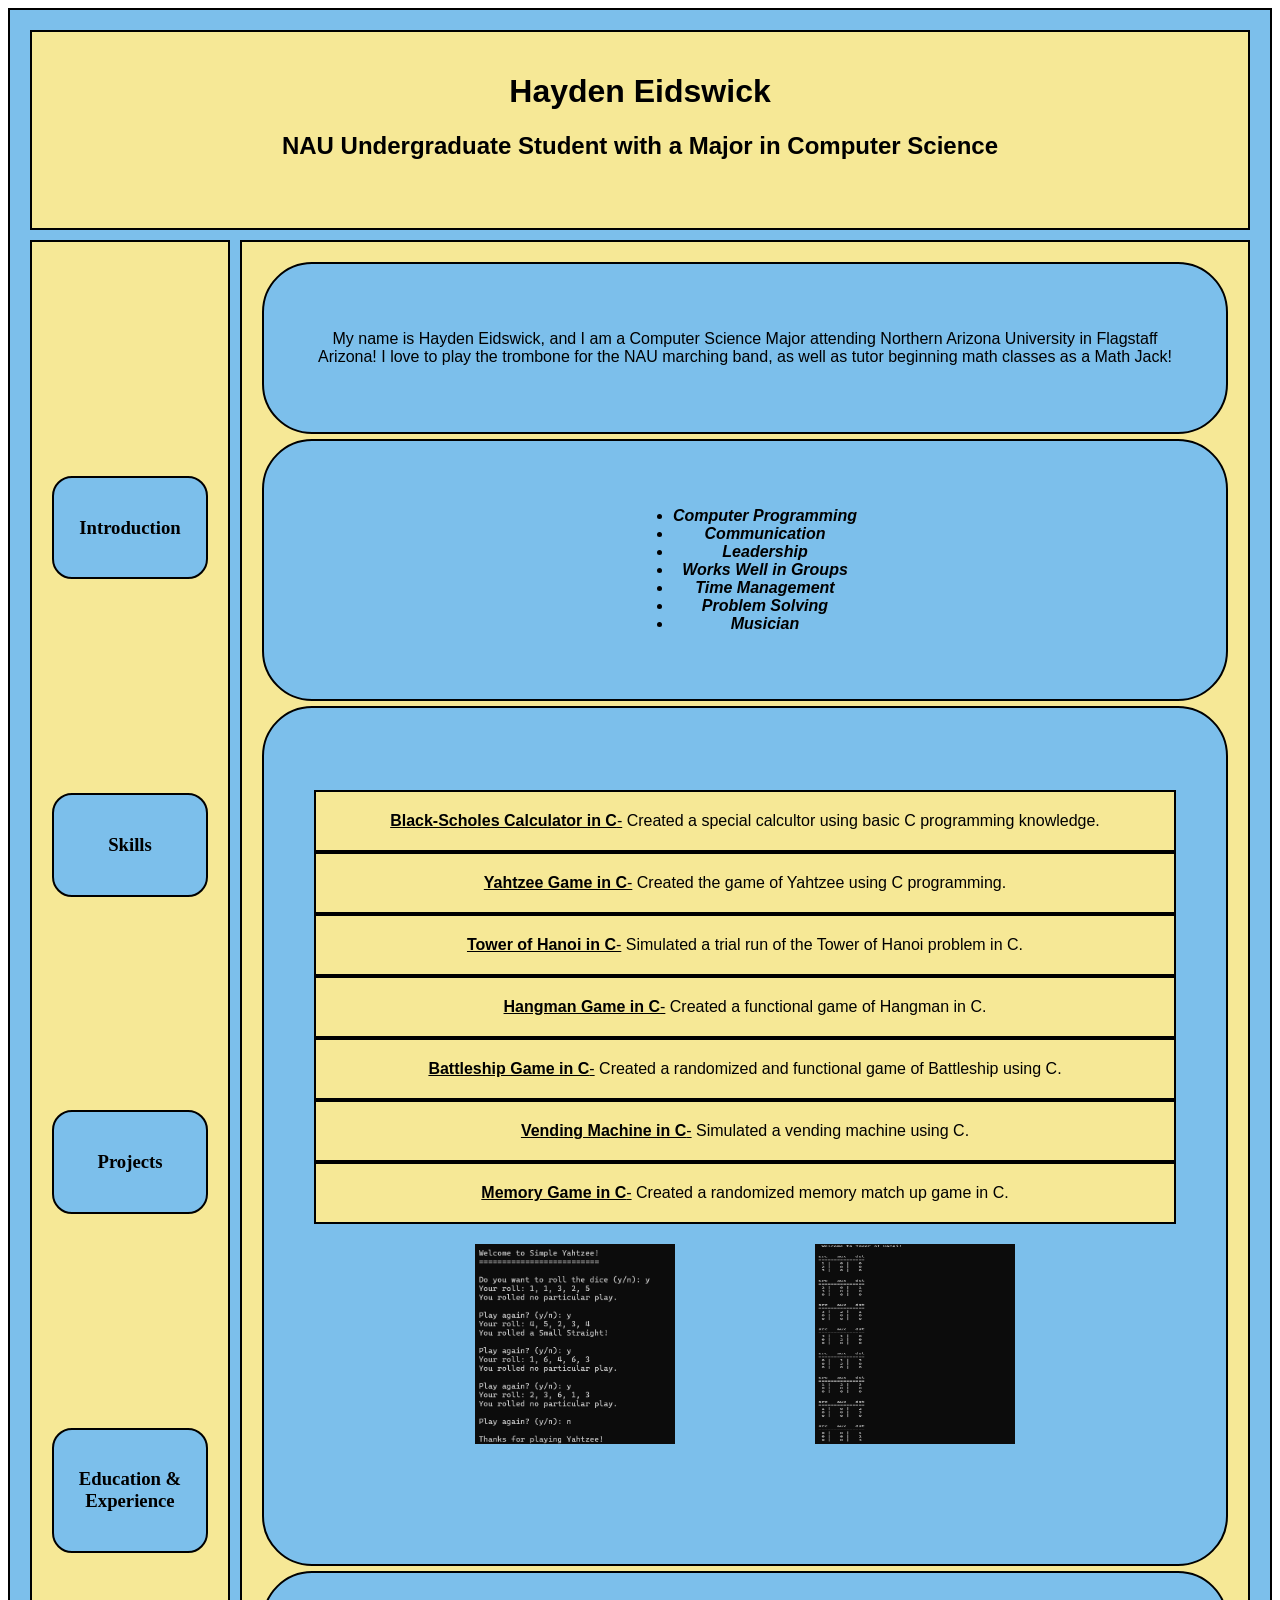
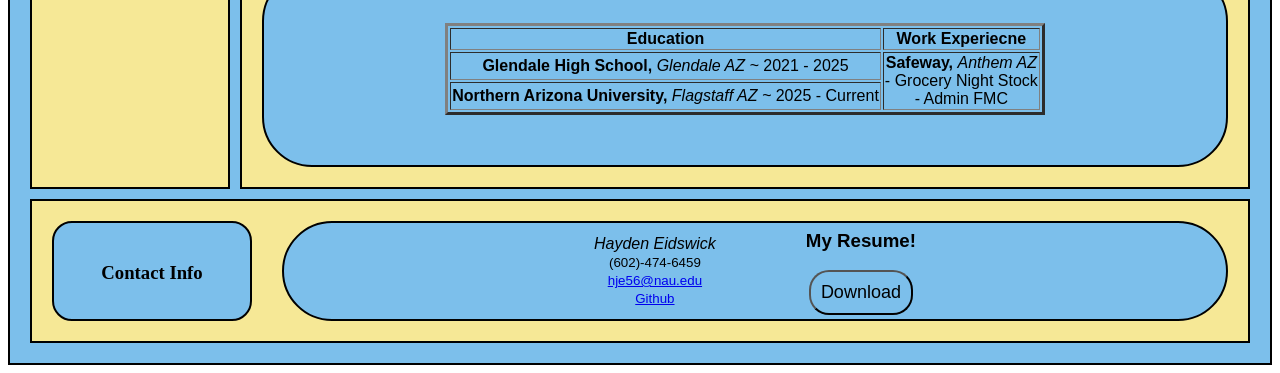
<file: homework3/index.html>
<!DOCTYPE html>

<html>
    <link rel="stylesheet" href="styles.css">
    <div class="container">
        <!-- Heading & Subheading Section -->
        <div class="header">
            <h1>Hayden Eidswick</h1>
            <h2>NAU Undergraduate Student with a Major in Computer Science</h2>
        </div>
        <div class="sidebar">
            <div class="labels"><h3>Introduction</h3></div>
            <div class="labels"><h3>Skills</h3></div>
            <div class="labels"><h3>Projects</h3></div>
            <div class="labels"><h3>Education & Experience</h3></div>
            
        </div>
        <div class="main-content">
            <div class="intro">
                <p>
                My name is Hayden Eidswick, and I am a Computer Science Major attending Northern Arizona University in Flagstaff Arizona! I love to play the trombone for the NAU marching band, as well as tutor beginning math classes as a Math Jack!
                </p>
            </div>
            <!-- Skills Section -->
            <div class="skills">
                <p>
                    <ul>
                        <b><i>
                        <li>Computer Programming</li>
                        <li>Communication</li>
                        <li>Leadership</li>
                        <li>Works Well in Groups</li>
                        <li>Time Management</li>
                        <li>Problem Solving</li>
                        <li>Musician</li>
                        </b></i>
                    </ul>
                </p>
            </div>
            <!-- Projects Section -->
            <div class="projects">
                <p>
                    <div><u><b>Black-Scholes Calculator in C</b>-</u> Created a special calcultor using basic C programming knowledge.</div>

                    <div><u><b>Yahtzee Game in C</b>-</u> Created the game of Yahtzee using C programming.</div>

                    <div><u><b>Tower of Hanoi in C</b>-</u> Simulated a trial run of the Tower of Hanoi problem in C.</div>

                    <div><u><b>Hangman Game in C</b>-</u> Created a functional game of Hangman in C.</div>

                    <div><u><b>Battleship Game in C</b>-</u> Created a randomized and functional game of Battleship using C.</div>

                    <div><u><b>Vending Machine in C</b>-</u> Simulated a vending machine using C.</div>

                    <div><u><b>Memory Game in C</b>-</u> Created a randomized memory match up game in C.</div>
                    <div class="pics">
                        <img src = "./PP3.png" alt = "Yahtzee Game in C"
                        height = "200"
                        width = "200"/>
                        <img src = "./PP5.png" alt = "Tower of Hanoi Sim in C"
                        height = "200"
                        width = "200"/>
                    </div>

                    <br />

                </p>
            </div>
            <!--Education & Experience Section -->
            <div class="experience">
                <p>
                    <table border = "3">
                        <thead>
                            <th>Education</th>
                            <th>Work Experiecne</th>
                        </thead>
                        <tbody>
                            <tr>
                                <td><b>Glendale High School, </b><i>Glendale AZ ~</i> 2021 - 2025 <br /></td>
                                <td rowspan = "2"><b>Safeway, </b><i>Anthem AZ</i><br />
                                - Grocery Night Stock<br />
                                - Admin FMC</td>
                            </tr>
                            <tr>
                                <td><b>Northern Arizona University, </b><i>Flagstaff AZ ~</i> 2025 - Current</td>
                            </tr>
                        </tbody>
                    </table>
                    
                </p>
            </div>    
        </div>
        <!-- Contact Info Section -->
        <div class="footer">
            
                <div class="labels"><h3>Contact Info</h3></div>
            <div class="contact">
                <div class="info">
                    <p>
                        <i>Hayden Eidswick</i><br />
                        <small>
                            (602)-474-6459<br />
                            <a href = "https://mail.google.com/mail/u/0/#inbox?compose=jrjtXGkPKBcbTTLrBlmqGNMBBmmVmsmttDqdMJhBqwkSJJZXLCFrWjbnQtvPxtRSJtthfljr">hje56@nau.edu</a>
                            <br />
                            <a href = "https://github.com/hje56/cs212">Github</a>
                        </small>
                    </p>
                </div>
                <div class="info">
                    <p>
                        <h3>My Resume!</h3>
                        <a href = "https://drive.google.com/file/d/1m44zZbAdpYCT6YqdhpQcRC4eyGPnuheT/view?usp=sharing">
                            <button>Download</button>
                        </a>
                    </p>
                </div>
            </div>
        </div>
    </div>

</html>
</file>
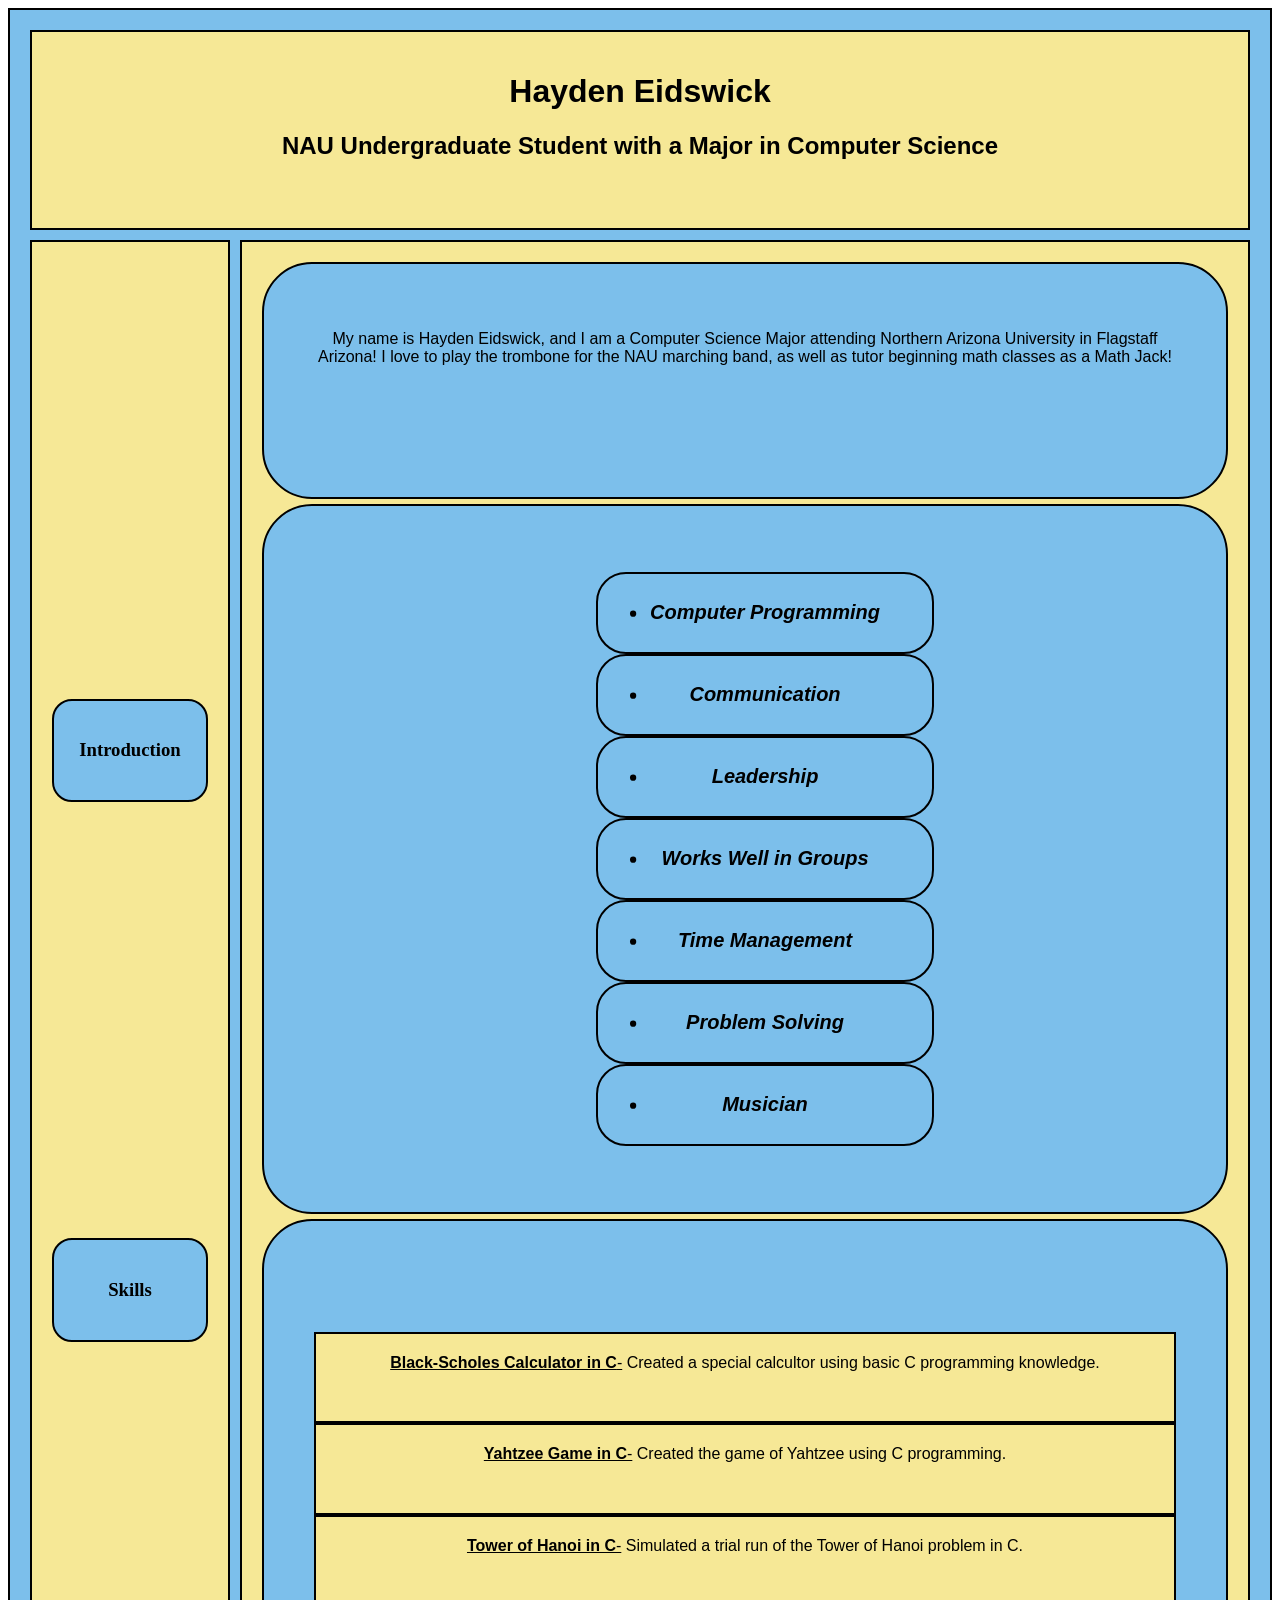
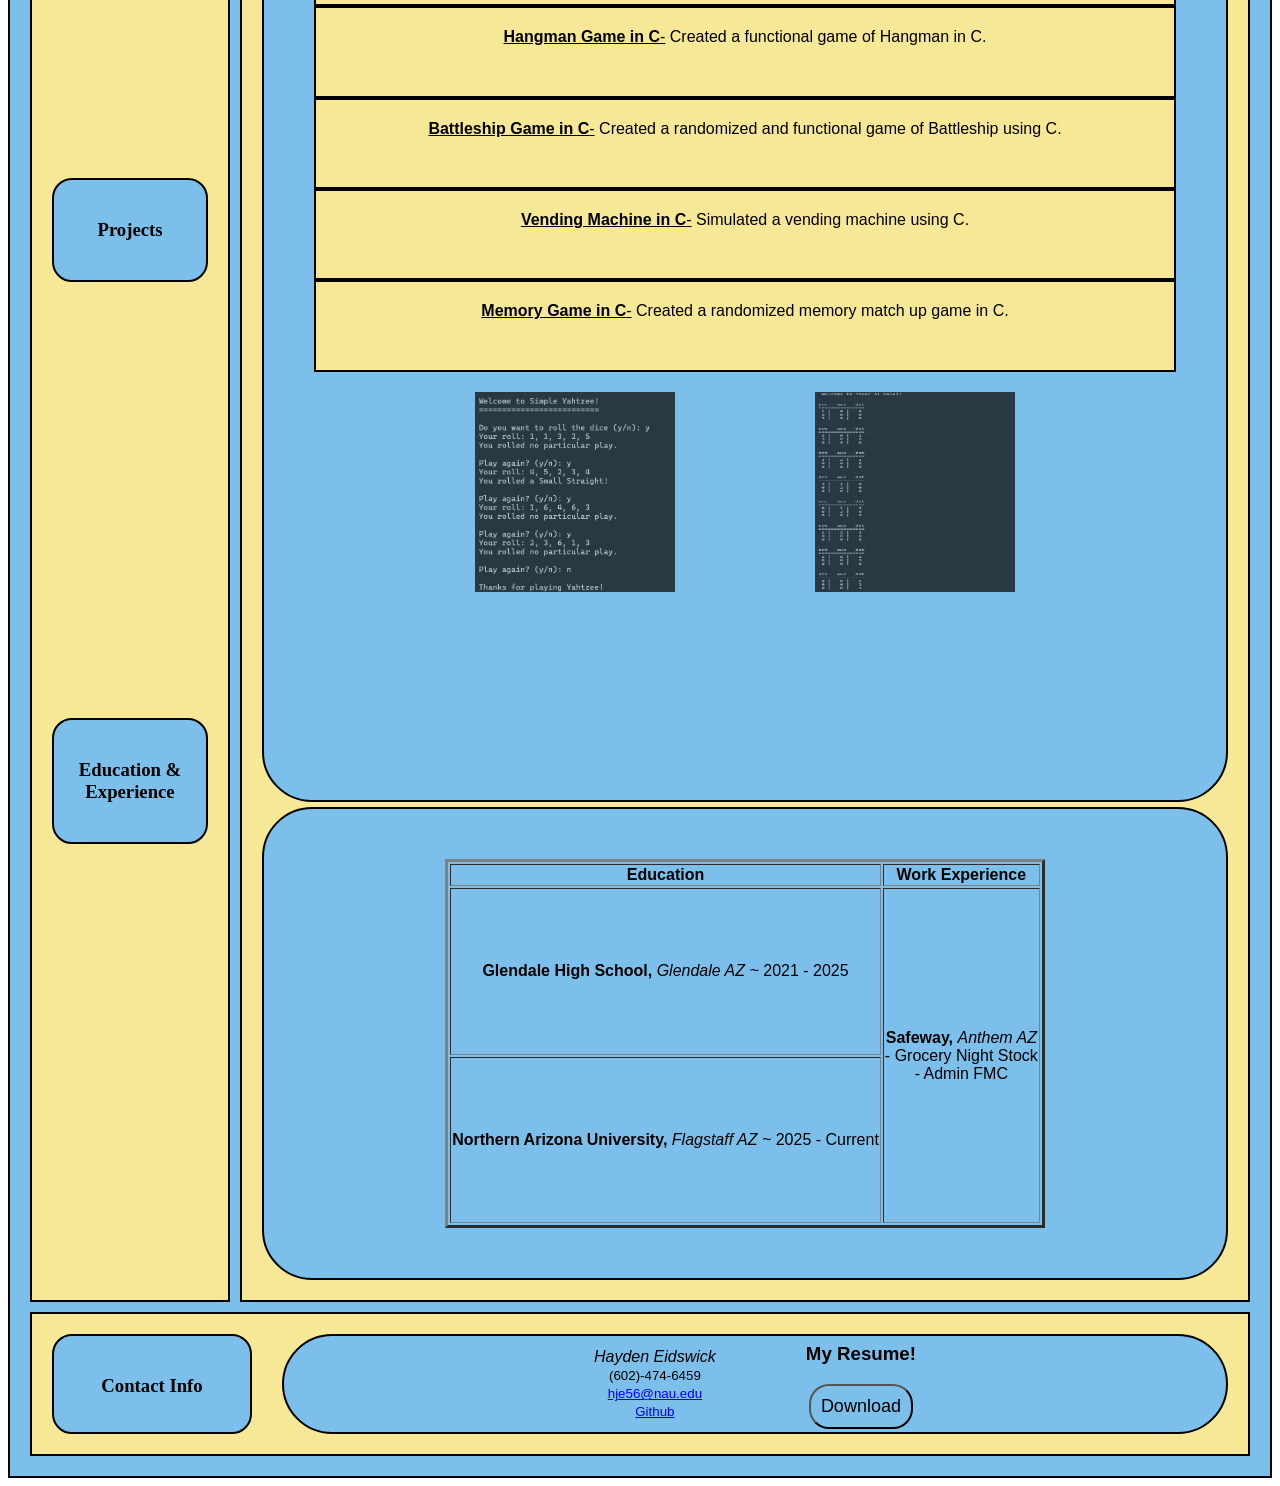
<file: homework4/index.html>
<!DOCTYPE html>

<html>
<head>
    <meta charset="UTF-8">

    <meta name="viewport" content="width=device-width, initial-scale=1.0">

    <link rel="stylesheet" href="styles.css">
</head>
    <div class="container">
        <!-- Heading & Subheading Section -->
        <div class="header">
            <h1>Hayden Eidswick</h1>
            <h2>NAU Undergraduate Student with a Major in Computer Science</h2>
        </div>
        <div class="sidebar">
            <div class="labels"><h3>Introduction</h3></div>
            <div class="labels"><h3>Skills</h3></div>
            <div class="labels"><h3>Projects</h3></div>
            <div class="labels"><h3>Education & Experience</h3></div>
            
        </div>
        <div class="main-content">
            <div class="intro">
                <p>
                My name is Hayden Eidswick, and I am a Computer Science Major attending Northern Arizona University in Flagstaff Arizona! I love to play the trombone for the NAU marching band, as well as tutor beginning math classes as a Math Jack!
                </p>
            </div>
            <!-- Skills Section -->
            <div class="skills">
                <p>
                    <ul>
                        <b><i>
                        <div><li>Computer Programming</li></div>
                        <div><li>Communication</li></div>
                        <div><li>Leadership</li></div>
                        <div><li>Works Well in Groups</li></div>
                        <div><li>Time Management</li></div>
                        <div><li>Problem Solving</li></div>
                        <div><li>Musician</li></div>
                        </b></i>
                    </ul>
                </p>
            </div>
            <!-- Projects Section -->
            <div class="projects">
                <p>
                    <div><u><b>Black-Scholes Calculator in C</b>-</u> Created a special calcultor using basic C programming knowledge.</div>

                    <div><u><b>Yahtzee Game in C</b>-</u> Created the game of Yahtzee using C programming.</div>

                    <div><u><b>Tower of Hanoi in C</b>-</u> Simulated a trial run of the Tower of Hanoi problem in C.</div>

                    <div><u><b>Hangman Game in C</b>-</u> Created a functional game of Hangman in C.</div>

                    <div><u><b>Battleship Game in C</b>-</u> Created a randomized and functional game of Battleship using C.</div>

                    <div><u><b>Vending Machine in C</b>-</u> Simulated a vending machine using C.</div>

                    <div><u><b>Memory Game in C</b>-</u> Created a randomized memory match up game in C.</div>
                    <div class="pics">
                        <img src = "./PP3.png" alt = "Yahtzee Game in C"
                        height = "200"
                        width = "200"/>
                        <img src = "./PP5.png" alt = "Tower of Hanoi Sim in C"
                        height = "200"
                        width = "200"/>
                    </div>

                    <br />

                </p>
            </div>
            <!--Education & Experience Section -->
            <div class="experience">
                <p>
                    <table border = "3">
                        <thead>
                            <th>Education</th>
                            <th>Work Experience</th>
                        </thead>
                        <tbody>
                            <tr>
                                <td><b>Glendale High School, </b><i>Glendale AZ ~</i> 2021 - 2025 <br /></td>
                                <td rowspan = "2"><b>Safeway, </b><i>Anthem AZ</i><br />
                                - Grocery Night Stock<br />
                                - Admin FMC</td>
                            </tr>
                            <tr>
                                <td><b>Northern Arizona University, </b><i>Flagstaff AZ ~</i> 2025 - Current</td>
                            </tr>
                        </tbody>
                    </table>
                    
                </p>
            </div>    
        </div>
        <!-- Contact Info Section -->
        <div class="footer">
            
                <div class="labels"><h3>Contact Info</h3></div>
            <div class="contact">
                <div class="info">
                    <p>
                        <i>Hayden Eidswick</i><br />
                        <small>
                            (602)-474-6459<br />
                            <a href = "https://mail.google.com/mail/u/0/#inbox?compose=jrjtXGkPKBcbTTLrBlmqGNMBBmmVmsmttDqdMJhBqwkSJJZXLCFrWjbnQtvPxtRSJtthfljr">hje56@nau.edu</a>
                            <br />
                            <a href = "https://github.com/hje56/cs212">Github</a>
                        </small>
                    </p>
                </div>
                <div class="info">
                    <p>
                        <h3>My Resume!</h3>
                        <a href = "https://drive.google.com/file/d/1m44zZbAdpYCT6YqdhpQcRC4eyGPnuheT/view?usp=sharing">
                            <button>Download</button>
                        </a>
                    </p>
                </div>
            </div>
        </div>
    </div>

</html>
</file>
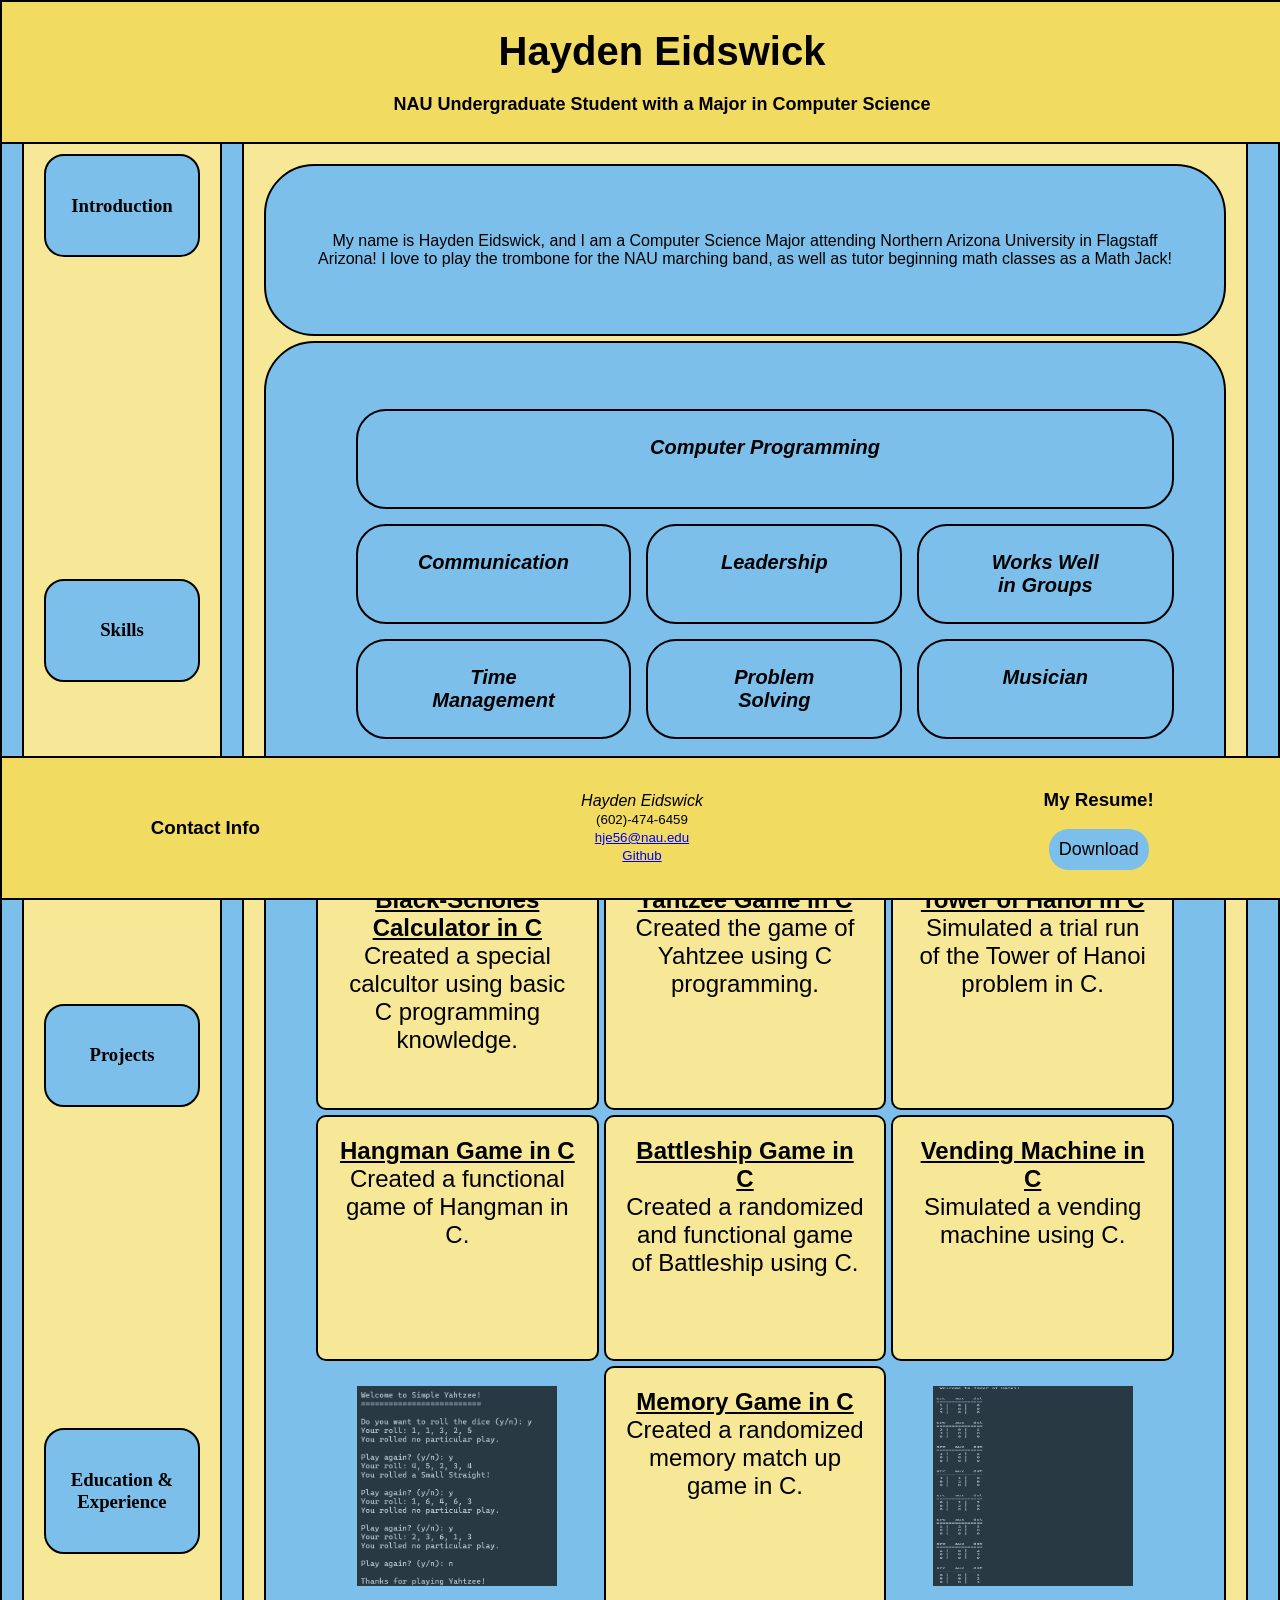
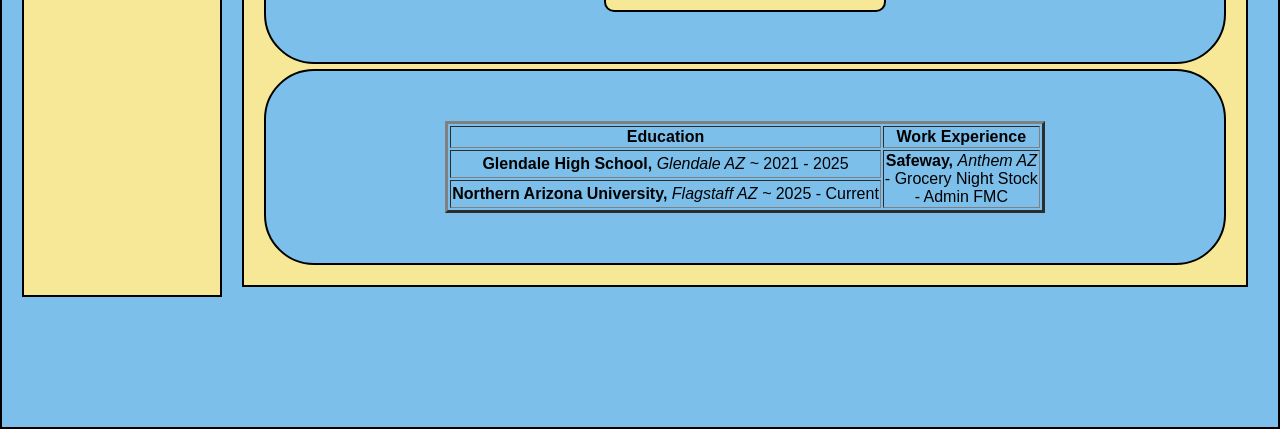
<file: homework5/index.html>
<!DOCTYPE html>

<html>
<head>
    <meta charset="UTF-8">

    <meta name="viewport" content="width=device-width, initial-scale=1.0">

    <link rel="stylesheet" href="styles.css">
</head>
<body>
    <div class="container">
        <!-- Heading & Subheading Section -->
        <div class="header">
            <h1>Hayden Eidswick</h1>
            <h2>NAU Undergraduate Student with a Major in Computer Science</h2>
        </div>
        <div class="sidebar">
            <a href="#introduction"><div class="labels"><h3>Introduction</h3></div></a>
            <a href="#skills"><div class="labels"><h3>Skills</h3></div></a>
            <a href="#projects"><div class="labels"><h3>Projects</h3></div></a>
            <a href="#experience"><div class="labels"><h3>Education & Experience</h3></div></a>
            
        </div>
        <div class="main-content">
            <div class="intro" id="introduction">
                <p>
                My name is Hayden Eidswick, and I am a Computer Science Major attending Northern Arizona University in Flagstaff Arizona! I love to play the trombone for the NAU marching band, as well as tutor beginning math classes as a Math Jack!
                </p>
            </div>
            <!-- Skills Section -->
            <div class="skills" id="skills">
                <ul>
                    
                    <div class="cs"><li>Computer Programming</li></div>
                    <div><li>Communication</li></div>
                    <div><li>Leadership</li></div>
                    <div><li>Works Well in Groups</li></div>
                    <div><li>Time Management</li></div>
                    <div><li>Problem Solving</li></div>
                    <div><li>Musician</li></div>
        
                </ul>
            </div>
            <!-- Projects Section -->
            <div class="projects" id="projects">
                <div><u><b>Black-Scholes Calculator in C</b></u><br /> Created a special calcultor using basic C programming knowledge.</div>

                <div><u><b>Yahtzee Game in C</b></u><br /> Created the game of Yahtzee using C programming.</div>

                <div><u><b>Tower of Hanoi in C</b></u><br /> Simulated a trial run of the Tower of Hanoi problem in C.</div>

                <div><u><b>Hangman Game in C</b></u><br /> Created a functional game of Hangman in C.</div>

                <div><u><b>Battleship Game in C</b></u><br /> Created a randomized and functional game of Battleship using C.</div>

                <div><u><b>Vending Machine in C</b></u><br /> Simulated a vending machine using C.</div>

                <div class="mem-game"><u><b>Memory Game in C</b></u><br /> Created a randomized memory match up game in C.</div>
                <div class="pics pic1">
                    <img src = "./PP3.png" alt = "Yahtzee Game in C"
                    height = "200"
                    width = "200"/>
                </div>
                <div class="pics pic2">
                    <img src = "./PP5.png" alt = "Tower of Hanoi Sim in C"
                    height = "200"
                    width = "200"/>
                </div>
            </div>
            <!--Education & Experience Section -->
            <div class="experience" id="experience">
                <p>
                    <table border = "3">
                        <thead>
                            <th>Education</th>
                            <th>Work Experience</th>
                        </thead>
                        <tbody>
                            <tr>
                                <td><b>Glendale High School, </b><i>Glendale AZ ~</i> 2021 - 2025 <br /></td>
                                <td rowspan = "2"><b>Safeway, </b><i>Anthem AZ</i><br />
                                - Grocery Night Stock<br />
                                - Admin FMC</td>
                            </tr>
                            <tr>
                                <td><b>Northern Arizona University, </b><i>Flagstaff AZ ~</i> 2025 - Current</td>
                            </tr>
                        </tbody>
                    </table>
                    
                </p>
            </div>    
        </div>
        <!-- Contact Info Section -->
        <div class="footer contact">
            
            
                <h3>Contact Info</h3>
                <div class="info">
                    <p>
                        <i>Hayden Eidswick</i><br />
                        <small>
                            (602)-474-6459<br />
                            <a href = "https://mail.google.com/mail/u/0/#inbox?compose=jrjtXGkPKBcbTTLrBlmqGNMBBmmVmsmttDqdMJhBqwkSJJZXLCFrWjbnQtvPxtRSJtthfljr">hje56@nau.edu</a>
                            <br />
                            <a href = "https://github.com/hje56/cs212">Github</a>
                        </small>
                    </p>
                </div>
                <div class="info">
                    <p>
                        <h3>My Resume!</h3>
                        <a href = "https://drive.google.com/file/d/1m44zZbAdpYCT6YqdhpQcRC4eyGPnuheT/view?usp=sharing">
                            <button>Download</button>
                        </a>
                    </p>
                </div>
        </div>
    </div>
</body>
</html>
</file>
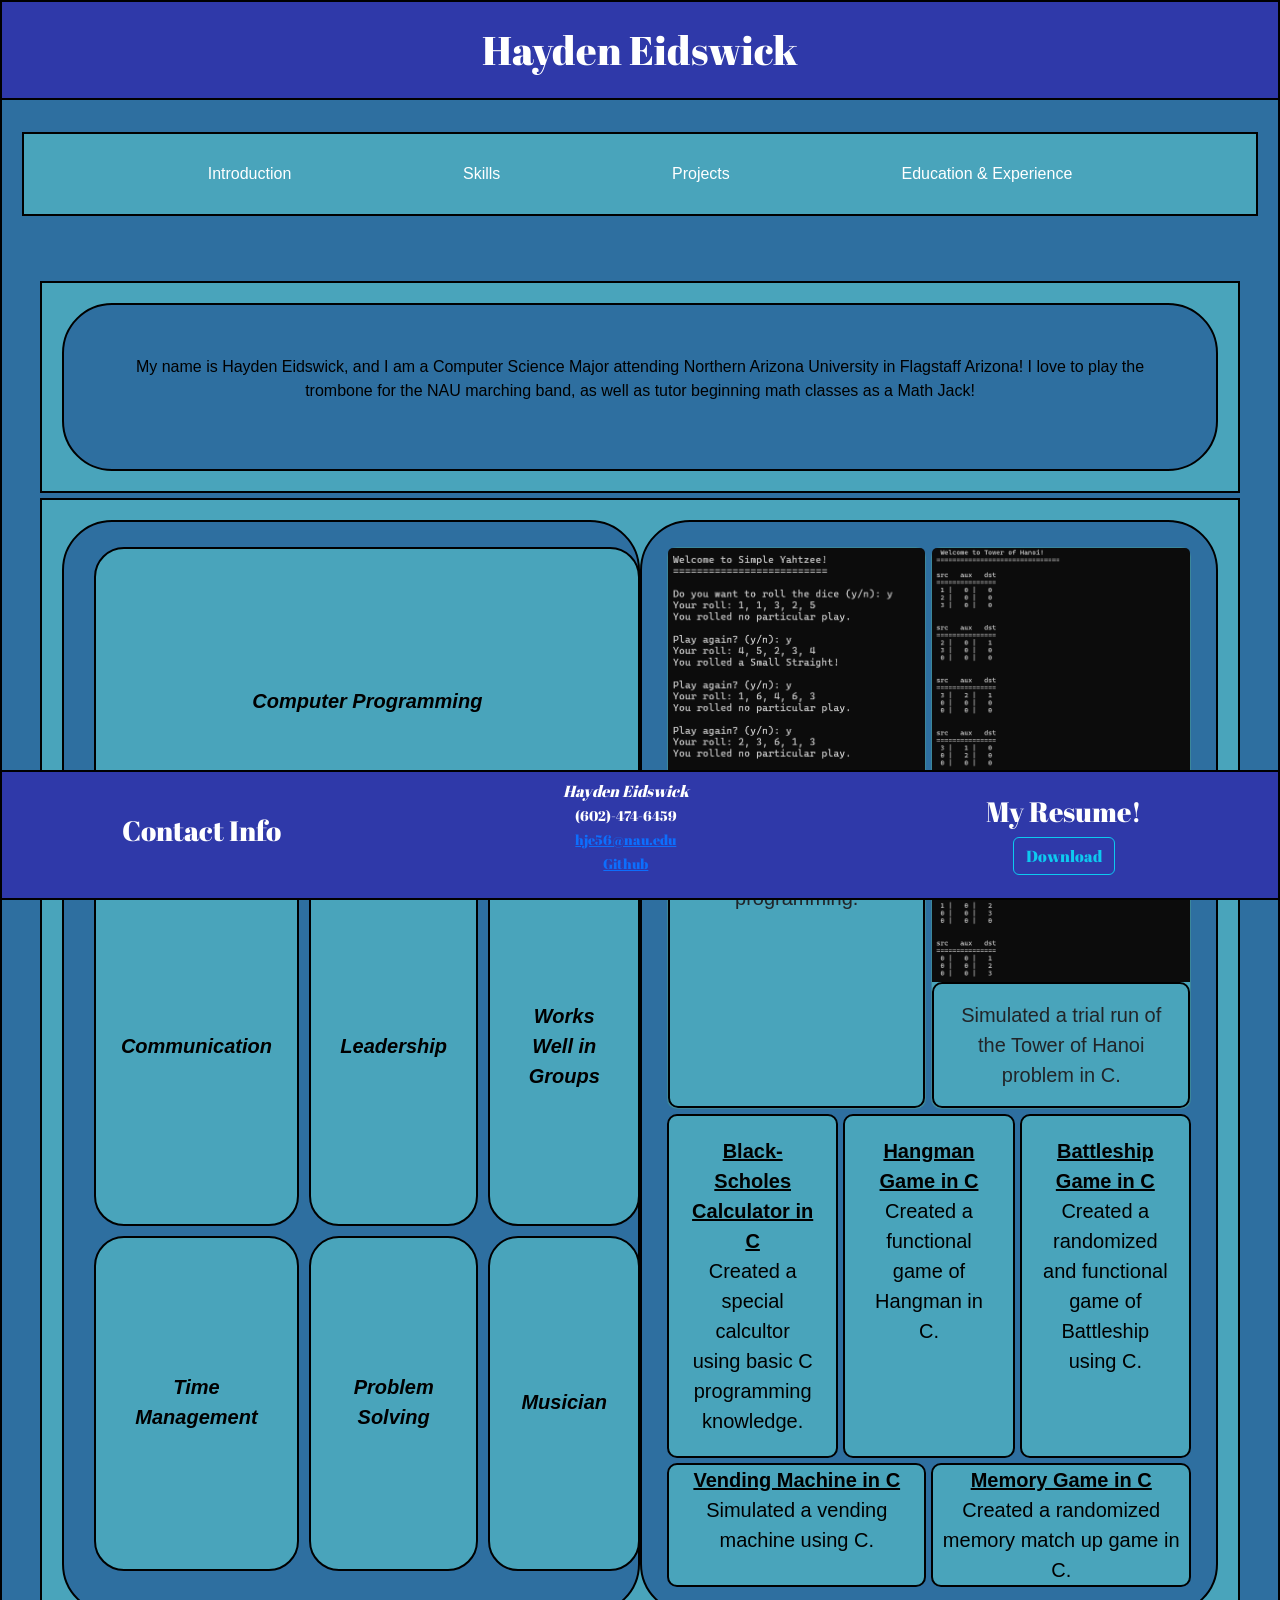
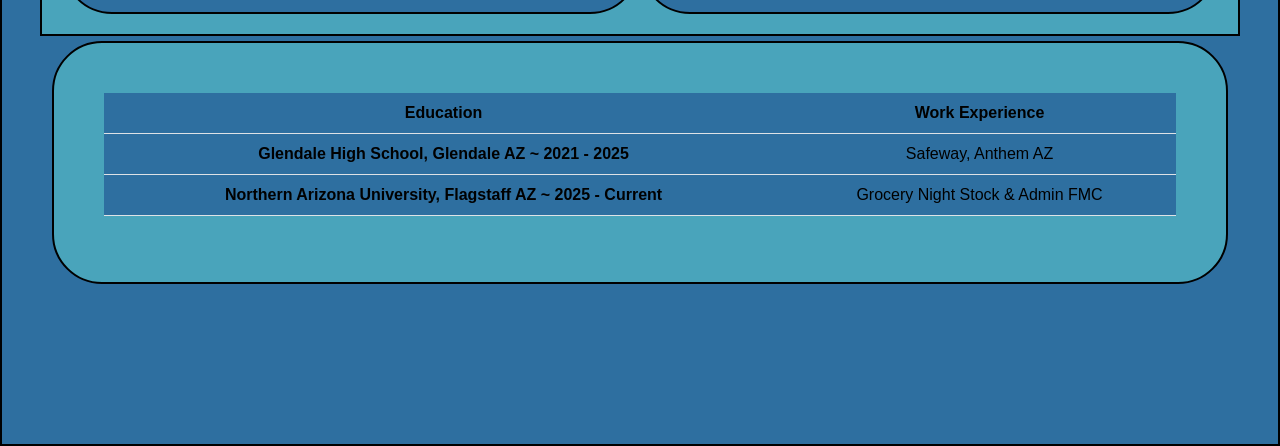
<file: homework6/index.html>
<!DOCTYPE html>

<html>
<head>
    <meta charset="UTF-8">

    <meta name="viewport" content="width=device-width, initial-scale=1.0">

    <link rel="preconnect" href="https://fonts.googleapis.com">
    <link rel="preconnect" href="https://fonts.gstatic.com" crossorigin>
    <link href="https://fonts.googleapis.com/css2?family=Abril+Fatface&display=swap" rel="stylesheet">
    <link rel="preconnect" href="https://fonts.googleapis.com">
    <link rel="preconnect" href="https://fonts.gstatic.com" crossorigin>
    <link href="https://fonts.googleapis.com/css2?family=Abril+Fatface&family=Sansita:ital,wght@0,400;0,700;0,800;0,900;1,400;1,700;1,800;1,900&display=swap" rel="stylesheet">

    <link href="https://cdn.jsdelivr.net/npm/bootstrap@5.3.8/dist/css/bootstrap.min.css" rel="stylesheet" integrity="sha384-sRIl4kxILFvY47J16cr9ZwB07vP4J8+LH7qKQnuqkuIAvNWLzeN8tE5YBujZqJLB" crossorigin="anonymous">

    <link rel="stylesheet" href="style.css">
</head>
<body>
    <div class="page-container">
        <!-- Heading & Subheading Section -->
        <div class="header">
            <h1>Hayden Eidswick</h1>
        </div>
        <nav class="navbar navbar-expand-lg bg-body-tertiary my-navbar">
            <div class="container-fluid">
                <button class="navbar-toggler" type="button" data-bs-toggle="collapse" data-bs-target="#navbarNav" aria-controls="navbarNav" aria-expanded="false" aria-label="Toggle navigation">
                <span class="navbar-toggler-icon"></span>
                </button>
                <div class="collapse navbar-collapse" id="navbarNav">
                    <ul class="navbar-nav">
                        <li class="nav-item">
                        <a class="nav-link" href="#introduction">Introduction</a>
                        </li>
                        <li class="nav-item">
                        <a class="nav-link" href="#skills">Skills</a>
                        </li>
                        <li class="nav-item">
                        <a class="nav-link" href="#projects">Projects</a>
                        </li>
                        <li class="nav-item">
                        <a class="nav-link" href="#experience">Education & Experience</a>
                        </li>
                    </ul>
                </div>
            </div>
        </nav>

        <div class="main-content">
            <div class="row">
                <div class="intro col-12" id="introduction">
                    <p>
                    My name is Hayden Eidswick, and I am a Computer Science Major attending Northern Arizona University in Flagstaff Arizona! I love to play the trombone for the NAU marching band, as well as tutor beginning math classes as a Math Jack!
                    </p>
                </div>
            </div>

            <!-- Skills Section -->
            <div class="row">
                <div class="skills col-xl-6 col-lg-12" id="skills">
                    <ul>
                        <div class="cs"><li>Computer Programming</li></div>
                        <div><li>Communication</li></div>
                        <div><li>Leadership</li></div>
                        <div><li>Works Well in Groups</li></div>
                        <div><li>Time Management</li></div>
                        <div><li>Problem Solving</li></div>
                        <div><li>Musician</li></div>
            
                    </ul>
                </div>
                <!-- Projects Section -->
                <div class="projects col-xl-6 col-lg-12" id="projects">
                    <div class="card project-card" style="width: auto;">
                        <img src="./PP3.png" class="card-img-top" alt="Yahtzee Game" height: 10px>
                            <div class="card-body">
                                <p class="card-text">Created the game of Yahtzee using C programming.</p>
                            </div>
                    </div>
                    <div class="card project-card" style="width: auto;">
                        <img src="./PP5.png" class="card-img-top" alt="Tower of Hanoi" height: 25px>
                            <div class="card-body">
                                <p class="card-text">Simulated a trial run of the Tower of Hanoi problem in C.</p>
                            </div>
                    </div>

                    <div class="row2"><u><b>Black-Scholes Calculator in C</b></u><br /> Created a special calcultor using basic C programming knowledge.</div>

                    <div class="row2"><u><b>Hangman Game in C</b></u><br /> Created a functional game of Hangman in C.</div>

                    <div class="row2"><u><b>Battleship Game in C</b></u><br /> Created a randomized and functional game of Battleship using C.</div>

                    <div class="row3"><u><b>Vending Machine in C</b></u><br /> Simulated a vending machine using C.</div>

                    <div class="row3"><u><b>Memory Game in C</b></u><br /> Created a randomized memory match up game in C.</div>
                </div>
            </div>
            <!--Education & Experience Section -->
            <div class="experience" id="experience">

                <table class="table">
                    <thead>
                        <tr>
                        <th scope="col">Education</th>
                        <th scope="col">Work Experience</th>
                        </tr>
                    </thead>
                    <tbody>
                        <tr>
                        <th scope="row">Glendale High School, Glendale AZ ~ 2021 - 2025</th>
                        <td>Safeway, Anthem AZ</td>
                        </tr>
                        <tr>
                        <th scope="row">Northern Arizona University, Flagstaff AZ ~ 2025 - Current</th>
                        <td>Grocery Night Stock & Admin FMC</td>
                        </tr>
                    </tbody>
                </table>
            </div>    
        </div>
        <!-- Contact Info Section -->
        <div class="footer contact">
                <h3>Contact Info</h3>
                <div class="info">
                    <p>
                        <i>Hayden Eidswick</i><br />
                        <small>
                            (602)-474-6459<br />
                            <a href = "https://mail.google.com/mail/u/0/#inbox?compose=jrjtXGkPKBcbTTLrBlmqGNMBBmmVmsmttDqdMJhBqwkSJJZXLCFrWjbnQtvPxtRSJtthfljr">hje56@nau.edu</a>
                            <br />
                            <a href = "https://github.com/hje56/cs212">Github</a>
                        </small>
                    </p>
                </div>
                <div class="info">
                    <p>
                        <h3>My Resume!</h3>
                        <a href = "https://drive.google.com/file/d/1m44zZbAdpYCT6YqdhpQcRC4eyGPnuheT/view?usp=sharing">
                            <button type="button" class="btn btn-outline-info">Download</button>
                        </a>
                    </p>
                </div>
        </div>
    </div>
</body>
</html>
</file>
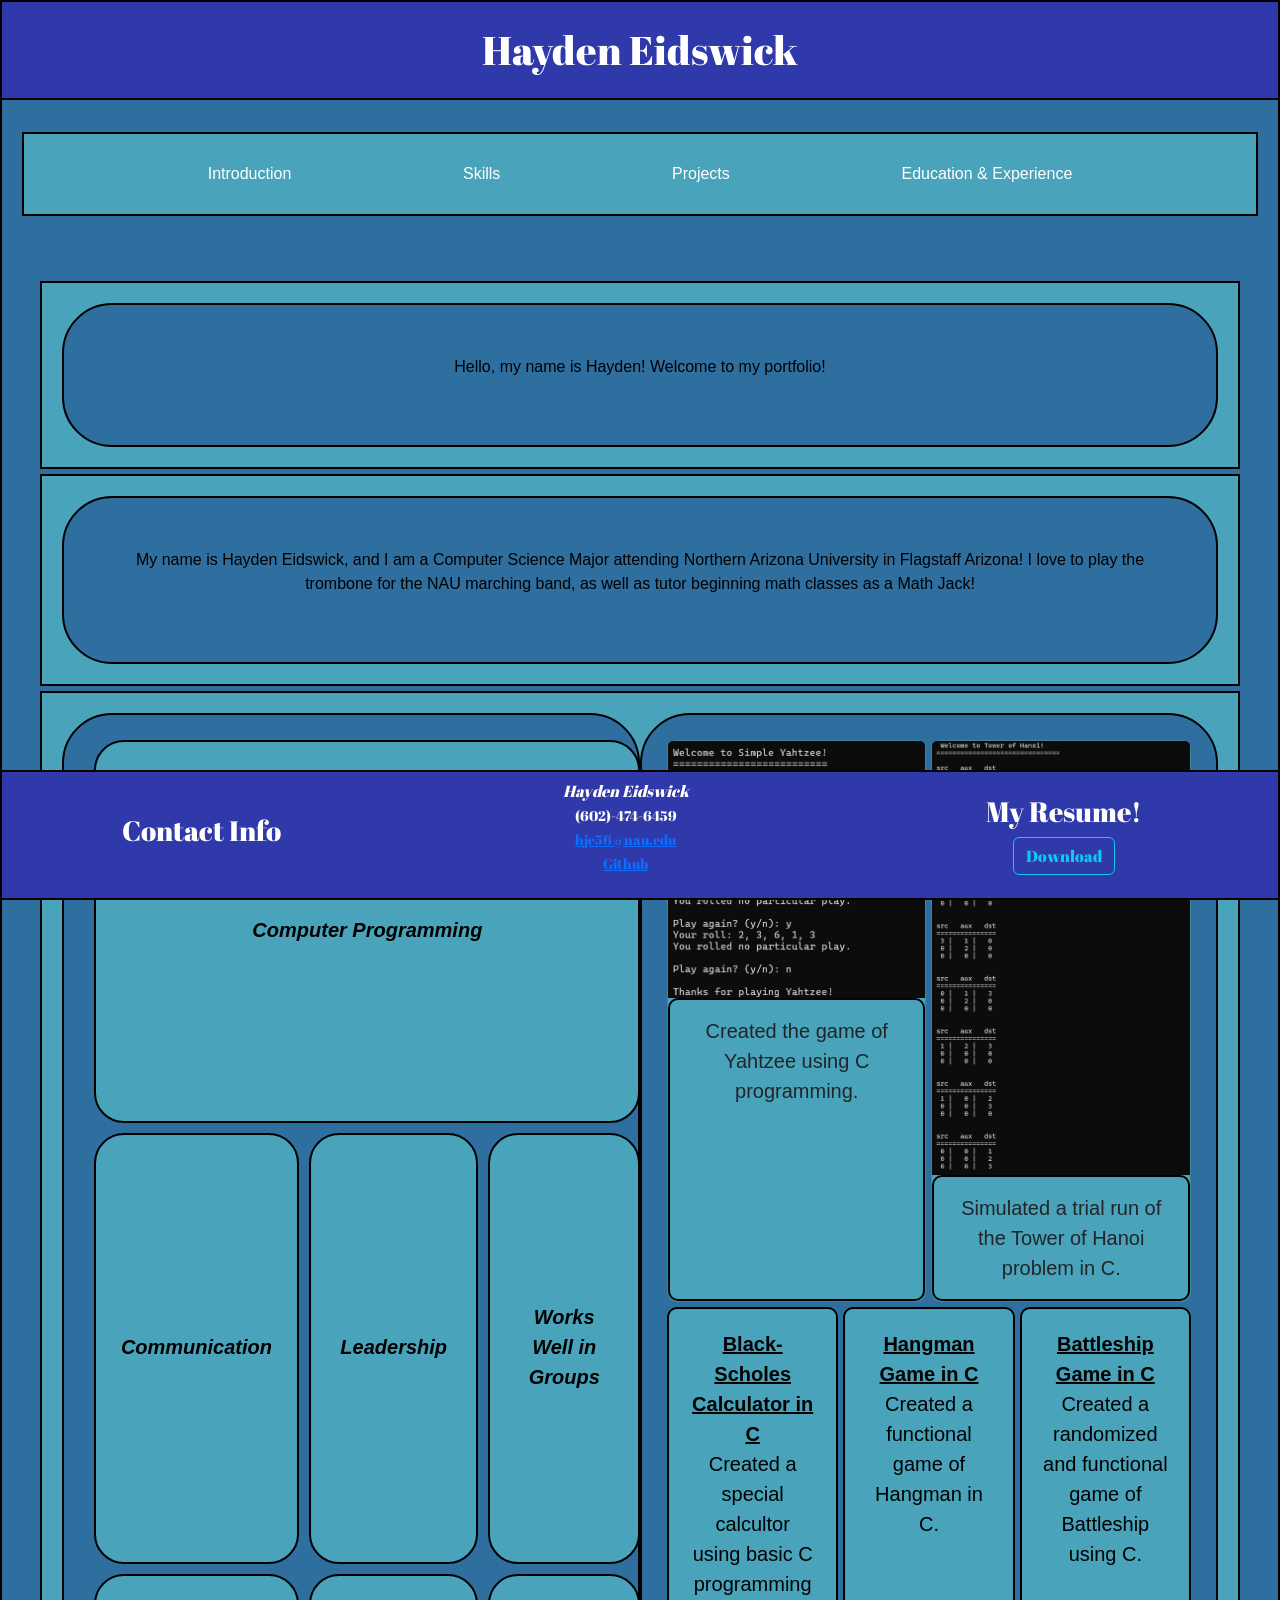
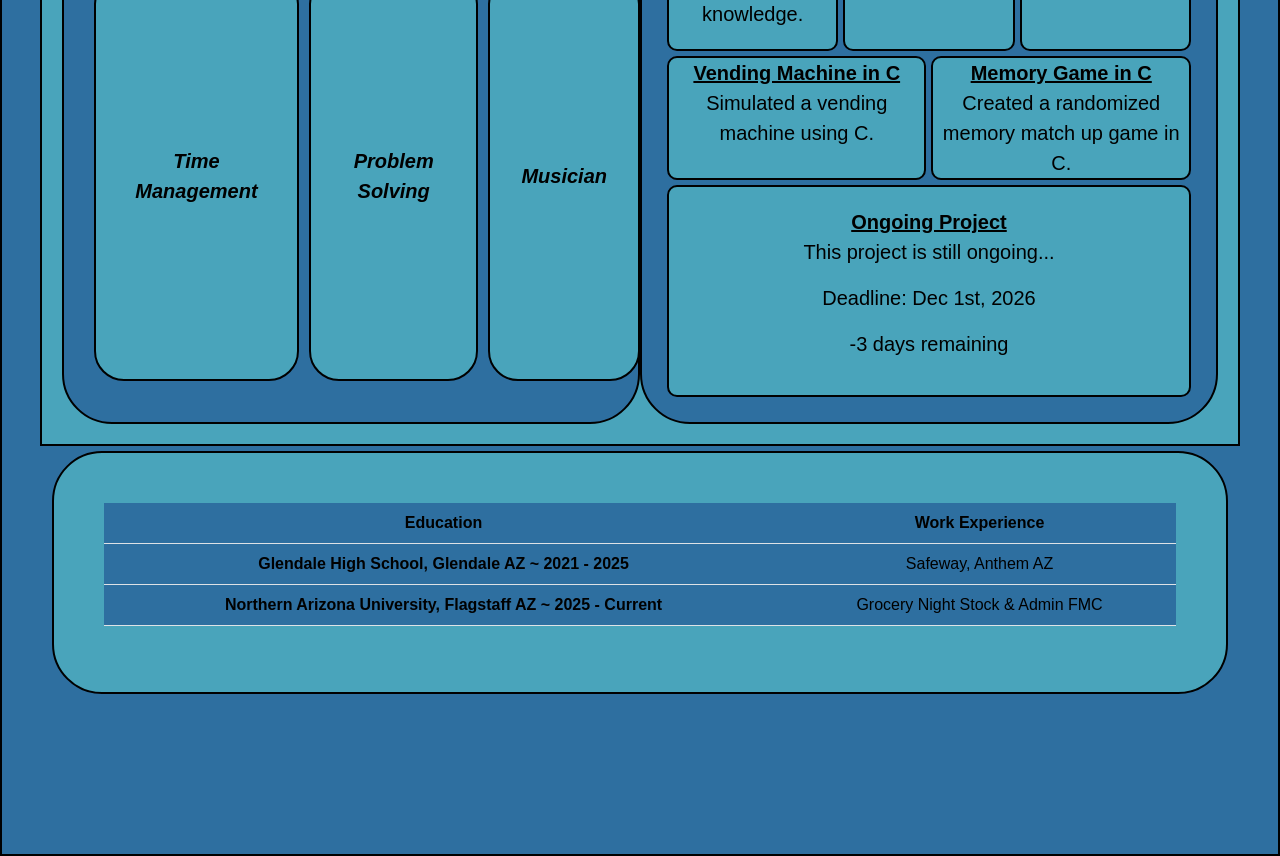
<file: homework7/index.html>
<!DOCTYPE html>

<html>
<head>
    <meta charset="UTF-8">

    <meta name="viewport" content="width=device-width, initial-scale=1.0">

    <link rel="preconnect" href="https://fonts.googleapis.com">
    <link rel="preconnect" href="https://fonts.gstatic.com" crossorigin>
    <link href="https://fonts.googleapis.com/css2?family=Abril+Fatface&display=swap" rel="stylesheet">
    <link rel="preconnect" href="https://fonts.googleapis.com">
    <link rel="preconnect" href="https://fonts.gstatic.com" crossorigin>
    <link href="https://fonts.googleapis.com/css2?family=Abril+Fatface&family=Sansita:ital,wght@0,400;0,700;0,800;0,900;1,400;1,700;1,800;1,900&display=swap" rel="stylesheet">

    <link href="https://cdn.jsdelivr.net/npm/bootstrap@5.3.8/dist/css/bootstrap.min.css" rel="stylesheet" integrity="sha384-sRIl4kxILFvY47J16cr9ZwB07vP4J8+LH7qKQnuqkuIAvNWLzeN8tE5YBujZqJLB" crossorigin="anonymous">

    <link rel="stylesheet" href="style.css">
</head>
<body>
    <div class="page-container">
        <!-- Heading & Subheading Section -->
        <div class="header">
            <h1>Hayden Eidswick</h1>
        </div>
        <nav class="navbar navbar-expand-lg bg-body-tertiary my-navbar">
            <div class="container-fluid">
                <button class="navbar-toggler" type="button" data-bs-toggle="collapse" data-bs-target="#navbarNav" aria-controls="navbarNav" aria-expanded="false" aria-label="Toggle navigation">
                <span class="navbar-toggler-icon"></span>
                </button>
                <div class="collapse navbar-collapse" id="navbarNav">
                    <ul class="navbar-nav">
                        <li class="nav-item">
                        <a class="nav-link" href="#introduction">Introduction</a>
                        </li>
                        <li class="nav-item">
                        <a class="nav-link" href="#skills">Skills</a>
                        </li>
                        <li class="nav-item">
                        <a class="nav-link" href="#projects">Projects</a>
                        </li>
                        <li class="nav-item">
                        <a class="nav-link" href="#experience">Education & Experience</a>
                        </li>
                    </ul>
                </div>
            </div>
        </nav>

        <div class="main-content">
            <div class="row">
                <div class="intro col-12">
                    <p id="greeting"></p>
                </div>
            </div>
            <div class="row">
                <div class="intro col-12" id="introduction">
                    <p>
                    My name is Hayden Eidswick, and I am a Computer Science Major attending Northern Arizona University in Flagstaff Arizona! I love to play the trombone for the NAU marching band, as well as tutor beginning math classes as a Math Jack!
                    </p>
                </div>
            </div>

            

            <!-- Skills Section -->
            <div class="row">
                <div class="skills col-xl-6 col-lg-12" id="skills">
                    <ul>
                        <div class="cs"><li>Computer Programming</li></div>
                        <div><li>Communication</li></div>
                        <div><li>Leadership</li></div>
                        <div><li>Works Well in Groups</li></div>
                        <div><li>Time Management</li></div>
                        <div><li>Problem Solving</li></div>
                        <div><li>Musician</li></div>
            
                    </ul>
                </div>
                <!-- Projects Section -->
                <div class="projects col-xl-6 col-lg-12" id="projects">
                    <div class="card project-card" style="width: auto;">
                        <img src="./PP3.png" class="card-img-top" alt="Yahtzee Game" height: 10px>
                            <div class="card-body">
                                <p class="card-text">Created the game of Yahtzee using C programming.</p>
                            </div>
                    </div>
                    <div class="card project-card" style="width: auto;">
                        <img src="./PP5.png" class="card-img-top" alt="Tower of Hanoi" height: 25px>
                            <div class="card-body">
                                <p class="card-text">Simulated a trial run of the Tower of Hanoi problem in C.</p>
                            </div>
                    </div>

                    <div class="row2"><u><b>Black-Scholes Calculator in C</b></u><br /> Created a special calcultor using basic C programming knowledge.</div>

                    <div class="row2"><u><b>Hangman Game in C</b></u><br /> Created a functional game of Hangman in C.</div>

                    <div class="row2"><u><b>Battleship Game in C</b></u><br /> Created a randomized and functional game of Battleship using C.</div>

                    <div class="row3"><u><b>Vending Machine in C</b></u><br /> Simulated a vending machine using C.</div>

                    <div class="row3"><u><b>Memory Game in C</b></u><br /> Created a randomized memory match up game in C.</div>

                    <div class="row4"><u><b>Ongoing Project</b></u><br />
                        <p>This project is still ongoing...</p>
                        <p>Deadline: Dec 1st, 2026</p>
                        <p id="daysRemaining"></p>
                    </div>
                </div>
            </div>
            <!--Education & Experience Section -->
            <div class="experience" id="experience">

                <table class="table">
                    <thead>
                        <tr>
                        <th scope="col">Education</th>
                        <th scope="col">Work Experience</th>
                        </tr>
                    </thead>
                    <tbody>
                        <tr>
                        <th scope="row">Glendale High School, Glendale AZ ~ 2021 - 2025</th>
                        <td>Safeway, Anthem AZ</td>
                        </tr>
                        <tr>
                        <th scope="row">Northern Arizona University, Flagstaff AZ ~ 2025 - Current</th>
                        <td>Grocery Night Stock & Admin FMC</td>
                        </tr>
                    </tbody>
                </table>
            </div>    
        </div>
        <!-- Contact Info Section -->
        <div class="footer contact">
                <h3>Contact Info</h3>
                <div class="info">
                    <p>
                        <i>Hayden Eidswick</i><br />
                        <small>
                            (602)-474-6459<br />
                            <a href = "https://mail.google.com/mail/u/0/#inbox?compose=jrjtXGkPKBcbTTLrBlmqGNMBBmmVmsmttDqdMJhBqwkSJJZXLCFrWjbnQtvPxtRSJtthfljr">hje56@nau.edu</a>
                            <br />
                            <a href = "https://github.com/hje56/cs212">Github</a>
                        </small>
                    </p>
                </div>
                <div class="info">
                    <p>
                        <h3>My Resume!</h3>
                        <a href = "https://drive.google.com/file/d/1m44zZbAdpYCT6YqdhpQcRC4eyGPnuheT/view?usp=sharing" download id="downloadResume">
                            <button type="button" class="btn btn-outline-info">Download</button>
                        </a>
                    </p>
                </div>
        </div>
    </div>
<script src="app.js"></script>
</body>
</html>
</file>
<file: homework3/styles.css>
.container{
    display: grid;
    grid-template-rows: 200px 10fr;
    grid-template-columns: 200px auto;
    grid-template-areas: 
    "header header header"
    "sidebar main main"
    "footer footer footer"
    ;

    background-color: rgb(124, 191, 235);

    gap: 10px;
}

div {
    background-color: rgb(246, 232, 150);
    border: 2px solid black;
    padding: 20px;
    color: black;
    text-align: center;
}

h3 {
    color: black;
}

.header{
    grid-area: header;
    color: black;
    font-family:'Lucida Sans', 'Lucida Sans Regular', 'Lucida Grande', 'Lucida Sans Unicode', Geneva, Verdana, sans-serif;
}

.sidebar{
    grid-area: sidebar;
    display: flex;
    flex-flow: column wrap;
    justify-content: space-evenly;
}

.main-content{
    grid-area: main;
    background-color: rgb(246, 232, 150);
    display: flex;
    flex-flow: column wrap;
    gap: 5px
}

.footer{
    grid-area: footer;
    display: grid;
    grid-template-columns: 200px auto;
    grid-template-rows: 100px;
    gap: 30px;
}

.intro{
    background-color: rgb(124, 191, 235);
    font-family:'Lucida Sans', 'Lucida Sans Regular', 'Lucida Grande', 'Lucida Sans Unicode', Geneva, Verdana, sans-serif;
    padding: 50px;
    border-radius: 50px;
}

.skills{
    background-color: rgb(124, 191, 235);
    font-family: 'Segoe UI', Tahoma, Geneva, Verdana, sans-serif;
    padding: 50px;
    border-radius: 50px;
    display: flex;
    justify-content: center;
}

.projects{
    background-color: rgb(124, 191, 235);
    font-family: 'Segoe UI', Tahoma, Geneva, Verdana, sans-serif;
    padding: 50px;
    border-radius: 50px;
    display: grid;
    
}

.pics {
    display: flex;
    justify-content: space-evenly;
    background-color: rgb(124, 191, 235);
    border: 0;
}

.experience{
    background-color: rgb(124, 191, 235);
    font-family: 'Segoe UI', Tahoma, Geneva, Verdana, sans-serif;
    padding: 50px;
    border-radius: 50px;
    display: flex;
    justify-content: center;
}

.contact{
    background-color: rgb(124, 191, 235);
    font-family: 'Segoe UI', Tahoma, Geneva, Verdana, sans-serif;
    border-radius: 50px;
    display: flex;
    justify-content: center;
    gap: 50px;
    align-items: center;
    
}

.labels{
    background-color: rgb(124, 191, 235);
    border-radius: 20px;
}

.info {
    background-color: rgba(124, 191, 235, 0);
    border: 0;
}

button {
    background-color: rgb(124, 191, 235);
    border-radius: 20px;
    border-color: black;
    font-size: 18px;
    padding: 10px;
}

button:hover {
    background-color: rgb(19, 94, 144);
    color: white;
    cursor: pointer;
}
</file>
<file: homework4/styles.css>
.container{
    display: grid;
    grid-template-rows: 200px 10fr;
    grid-template-columns: 200px auto;
    grid-template-areas: 
    "header header header"
    "sidebar main main"
    "footer footer footer"
    ;

    background-color: rgb(124, 191, 235);

    gap: 10px;
}



div {
    background-color: rgb(246, 232, 150);
    border: 2px solid black;
    padding: 20px;
    color: black;
    text-align: center;
}

h3 {
    color: black;
}

.header{
    grid-area: header;
    color: black;
    font-family:'Lucida Sans', 'Lucida Sans Regular', 'Lucida Grande', 'Lucida Sans Unicode', Geneva, Verdana, sans-serif;

    position: sticky;
    top: 0;
    z-index: 10;
}

.sidebar{
    grid-area: sidebar;
    display: flex;
    flex-flow: column wrap;
    justify-content: space-evenly;
}

.main-content{
    grid-area: main;
    background-color: rgb(246, 232, 150);
    display: grid;
    grid-template-columns: auto;
    grid-template-rows: 1fr 3fr 5fr 2fr;
    gap: 5px
}

.footer{
    grid-area: footer;
    display: grid;
    grid-template-columns: 200px auto;
    grid-template-rows: 100px;
    gap: 30px;
}

.intro{
    background-color: rgb(124, 191, 235);
    font-family:'Lucida Sans', 'Lucida Sans Regular', 'Lucida Grande', 'Lucida Sans Unicode', Geneva, Verdana, sans-serif;
    padding: 50px;
    border-radius: 50px;
}

.skills {
    background-color: rgb(124, 191, 235);
    font-family: 'Segoe UI', Tahoma, Geneva, Verdana, sans-serif;
    padding: 50px;
    border-radius: 50px;
    display: flex;
    justify-content: center;
}

.skills div {
    background-color: rgb(124, 191, 235);
    display: grid;
    grid-template-columns: 1fr;
    grid-template-rows: auto;
    padding: 30px 75px;
    border-radius: 30px;
    transition: transform 0.2s ease, background-color 0.5s ease;
}

.skills li {
    transform: scale(125%);
    transition: transform 0.2s ease;
}

.skills div:hover li {
    transform: rotate(3deg) scale(140%);
}

.skills div:hover {
    transform: scale(130%);
    background-color: rgb(75, 162, 219);
}

.projects{
    background-color: rgb(124, 191, 235);
    font-family: 'Segoe UI', Tahoma, Geneva, Verdana, sans-serif;
    padding: 50px;
    border-radius: 50px;
    display: grid;
}

.pics {
    display: flex;
    justify-content: space-evenly;
    background-color: rgb(124, 191, 235);
    border: 0;
}

.pics img {
    opacity: 75%;
    transition: opacity 0.2s ease, transform 0.2s ease;
}

.pics img:hover {
    transform: scale(120%) translateY(25px);
    opacity: 100%;
}

.experience{
    background-color: rgb(124, 191, 235);
    font-family: 'Segoe UI', Tahoma, Geneva, Verdana, sans-serif;
    padding: 50px;
    border-radius: 50px;
    display: flex;
    justify-content: center;
}

.contact{
    background-color: rgb(124, 191, 235);
    font-family: 'Segoe UI', Tahoma, Geneva, Verdana, sans-serif;
    border-radius: 50px;
    display: flex;
    justify-content: center;
    gap: 50px;
    align-items: center;
    
}

.labels{
    background-color: rgb(124, 191, 235);
    border-radius: 20px;
}

.info {
    background-color: rgba(124, 191, 235, 0);
    border: 0;
}

button {
    background-color: rgb(124, 191, 235);
    border-radius: 20px;
    border-color: black;
    font-size: 18px;
    padding: 10px;
    transition-duration: 0.2s;
}

button:hover {
    background-color: rgb(19, 94, 144);
    color: white;
    cursor: pointer;
    transform: scale(110%);
    box-shadow: -3px 3px 5px 0px rgb(10, 33, 48);
}

@media (max-width: 480px) {
    .container, .container div {
        display: block;
    }

    .skills div {
        transform: translateX(-25px);
    }

    .pics img:hover {
        transform: scale(120%);
        opacity: 100%;
    }
}

@media (min-width: 480px) and (max-width: 768px) {
    .container, .container div {
        display: inline-block;
    }
}
</file>
<file: homework5/styles.css>
html {
    scroll-behavior: smooth;
}

body {
    margin: 0;
    padding: 0;
}

.container{
    display: grid;
    grid-template-rows: 100px 10fr 100px;
    grid-template-columns: 200px auto;
    grid-template-areas: 
    "header header header"
    "sidebar main main"
    "footer footer footer"
    ;

    background-color: rgb(124, 191, 235);

    gap: 10px;
}

div {
    background-color: rgb(246, 232, 150);
    border: 2px solid black;
    padding: 20px;
    color: black;
    text-align: center;
}

h1 {
    font-size: 2.5rem;
}

h3 {
    color: black;
}

.header{
    grid-area: header;
    color: black;
    background-color: rgb(241, 219, 97);
    font-family:'Lucida Sans', 'Lucida Sans Regular', 'Lucida Grande', 'Lucida Sans Unicode', Geneva, Verdana, sans-serif;
    font-size: 0.75rem;

    position: fixed;
    top: 0;
    left: 0;
    z-index: 1;
    height: 100px;
    width: 100%;

    display: flex;
    flex-direction: column;
    justify-content: center;
    align-items: center;
    flex-shrink: 0;
}

.header h1, .header h2 {
    margin: 10px;
}

.sidebar{
    grid-area: sidebar;
    display: flex;
    flex-flow: column wrap;
    justify-content: space-evenly;
}

.sidebar > * {
    flex-grow: 1;
    justify-content: center;
    align-items: center;
}

.sidebar a {
    text-decoration: none;
    color: inherit;
}

.main-content{
    grid-area: main;
    background-color: rgb(246, 232, 150);
    display: flex;
    flex-flow: column wrap;
    flex-grow: 1;
    flex-shrink: 1;
    gap: 5px;
    margin: 10px;
}

.footer{
    grid-area: footer;
    display: flex;
    flex-direction: row;
    width: 100%;
    gap: 30px;

    position: fixed;
    bottom: 0;
    left: 0;
    height: 100px;
    width: 100%;

    border-radius: 0;
}

.footer > * {
    width: 100%;
    justify-content: center;
}

.intro{
    background-color: rgb(124, 191, 235);
    font-family:'Lucida Sans', 'Lucida Sans Regular', 'Lucida Grande', 'Lucida Sans Unicode', Geneva, Verdana, sans-serif;
    padding: 50px;
    border-radius: 50px;
}

.skills {
    background-color: rgb(124, 191, 235);
    font-family: 'Segoe UI', Tahoma, Geneva, Verdana, sans-serif;
    padding: 50px;
    border-radius: 50px;
    display: flex;
    justify-content: center;
    
}

.skills div {
    background-color: rgb(124, 191, 235);
    display: grid;
    padding: 30px 75px;
    border-radius: 30px;
    transition: transform 0.2s ease, background-color 0.5s ease;
}

.skills ul {
    display: grid;
    grid-template-columns: repeat(3, 1fr);
    grid-template-rows: repeat(3, 1fr);

    font-weight: bold;
    font-style: italic;
    gap: 15px;

    list-style-type: none;
}

.cs {
    grid-column: span 3;
}

.skills li {
    transform: scale(125%);
    transition: transform 0.2s ease;
}

.skills div:hover li {
    transform: rotate(3deg) scale(140%);
}

.skills div:hover {
    transform: scale(130%);
    background-color: rgb(75, 162, 219);
}

.projects{
    background-color: rgb(124, 191, 235);
    font-family: 'Segoe UI', Tahoma, Geneva, Verdana, sans-serif;
    padding: 50px;
    border-radius: 50px;
    display: grid;
    grid-template-rows: repeat(3, 1fr);
    grid-template-columns: repeat(3, 1fr);
    font-size: 1.5rem;
    gap: 5px;
}

.projects div {
    border-radius: 10px;
}

.pics {
    background-color: rgb(124, 191, 235);
    border: 0;
}

.mem-game {
    grid-column-start: 2;
    grid-column-end: 3;
}

.pic1 {
    grid-column-start: 1;
    grid-column-end: 2;
    grid-row: 3;
}

.pic2 {
    grid-column-start: 3;
    grid-row: 3;
}

.pics img {
    opacity: 75%;
    transition: opacity 0.2s ease, transform 0.2s ease;
}

.pics img:hover {
    transform: scale(120%) translateY(25px);
    opacity: 100%;
}

.experience{
    background-color: rgb(124, 191, 235);
    font-family: 'Segoe UI', Tahoma, Geneva, Verdana, sans-serif;
    padding: 50px;
    border-radius: 50px;
    display: flex;
    justify-content: center;
}

.contact{
    background-color: rgb(241, 219, 97);
    font-family: 'Segoe UI', Tahoma, Geneva, Verdana, sans-serif;
    border-radius: 0px;
    display: flex;
    justify-content: center;
    gap: 50px;
    align-items: center;
    
}

.labels{
    background-color: rgb(124, 191, 235);
    border-radius: 20px;
}

.info {
    background-color: rgba(124, 191, 235, 0);
    border: 0;
}

button {
    background-color: rgb(124, 191, 235);
    border-radius: 20px;
    border-color: black;
    font-size: 18px;
    padding: 10px;
    transition-duration: 0.2s;
    border: none;
}

button:hover {
    background-color: rgb(55, 161, 232);
    color: white;
    cursor: pointer;
    transform: scale(110%);
    box-shadow: -3px 3px 5px 0px rgb(10, 33, 48);
}

@media (max-width: 480px) {
    .container, .container div {
        display: block;
    }

    .skills div {
        transform: translateX(-25px);
    }

    .pics img:hover {
        transform: scale(120%);
        opacity: 100%;
    }
}

@media (min-width: 480px) and (max-width: 768px) {
    .container, .container div {
        display: inline-block;
    }
}
</file>
<file: homework6/style.css>
html {
    scroll-behavior: smooth;
}

.sansita-regular {
  font-family: "Sansita", sans-serif;
  font-weight: 400;
  font-style: normal;
}

.sansita-bold {
  font-family: "Sansita", sans-serif;
  font-weight: 700;
  font-style: normal;
}

.sansita-extrabold {
  font-family: "Sansita", sans-serif;
  font-weight: 800;
  font-style: normal;
}

.sansita-black {
  font-family: "Sansita", sans-serif;
  font-weight: 900;
  font-style: normal;
}

.sansita-regular-italic {
  font-family: "Sansita", sans-serif;
  font-weight: 400;
  font-style: italic;
}

.sansita-bold-italic {
  font-family: "Sansita", sans-serif;
  font-weight: 700;
  font-style: italic;
}

.sansita-extrabold-italic {
  font-family: "Sansita", sans-serif;
  font-weight: 800;
  font-style: italic;
}

.sansita-black-italic {
  font-family: "Sansita", sans-serif;
  font-weight: 900;
  font-style: italic;
}

.intro,
.skills,
.projects,
.experience {
    scroll-margin-top: 180px;
}

body {
    margin: 0;
    padding: 0;
}

div {
    background-color: #49A4BB;
    border: 2px solid black;
    padding: 20px;
    color: black;
    text-align: center;
}

.page-container{
    display: grid;
    grid-template-rows: 100px auto auto 100px;
    grid-template-columns: auto;
    grid-template-areas: 
    "header"
    "navbar"
    "main"
    "footer"
    ;

    background-color: #2E6FA0;
    font-family: 'Segoe UI', Tahoma, Geneva, Verdana, sans-serif;
    gap: 10px;
}

h1 {
    font-size: 2.5rem;
    color: white
}

h3 {
    color: white;
}

.header {
    grid-area: header;
    color: black;
    background-color: #2F39A9;
    font-family: "Abril Fatface", serif;
    font-size: 1rem;

    position: fixed;
    top: 0;
    left: 0;
    z-index: 1;
    height: 100px;
    width: 100%;

    display: flex;
    flex-direction: column;
    justify-content: center;
    align-items: center;
    flex-shrink: 0;
}

.header h1, .header h2 {
    margin: 10px;
}

.container-fluid {
    padding: 0;
    border: 0;
    background-color:#2E6FA0;
}

.my-navbar {
    grid-area: navbar;

    position: sticky;
    top: 100px;

    width: 100%;
    margin: 0 0 25px 0;
    padding: 0;

    z-index: 1;
}

.navbar a {
    color: white;
}

.navbar-nav {
    width: 100%;
    display: flex;
    justify-content: space-evenly;
    border: none;
}

.main-content {
    grid-area: main;
    background-color: #2E6FA0;
    display: flex;
    flex-flow: column wrap;
    flex-grow: 1;
    flex-shrink: 1;
    gap: 5px;
    margin: 10px;
    border: none;
}

.footer {
    grid-area: footer;
    display: flex;
    flex-direction: row;
    width: 100%;
    gap: 30px;

    position: fixed;
    bottom: 0px;
    left: 0;
    height: 130px;
    width: 100%;

    border-radius: 0;
    flex-shrink: 0;
}

.footer > * {
    width: 100%;
    justify-content: center;
}

.intro {
    background-color: #2E6FA0;
    padding: 50px;
    border-radius: 50px;
}

.skills {
    background-color:#2E6FA0;
    font-family: 'Segoe UI', Tahoma, Geneva, Verdana, sans-serif;
    padding: 25px;
    border-radius: 50px;
    display: flex;
    justify-content: center;
    
}

.skills div {
    background-color: #49A4BB;
    display: grid;
    padding: 15px 40px;
    border-radius: 30px;
    transition: transform 0.2s ease, background-color 0.5s ease;
}

.skills ul {
    display: grid;
    grid-template-columns: repeat(3, 1fr);

    font-weight: bold;
    font-style: italic;
    gap: 10px;

    list-style-type: none;
}

.cs {
    grid-column: span 3;
}

.skills li {
    transform: scale(125%);
    transition: transform 0.2s ease;
    display: flex;
    justify-content: center;
    align-items: center;
}

.skills div:hover li {
    transform: rotate(3deg) scale(110%);
}

.skills div:hover {
    transform: scale(110%);
    background-color: rgb(34, 100, 144);
    color: white;
}

.projects {
    background-color: #2E6FA0;
    padding: 25px;
    border-radius: 50px;
    display: grid;
    grid-template-rows: repeat(3, auto);
    grid-template-columns: repeat(6, 1fr);
    font-size: 1.25rem;
    gap: 5px;
}

.project-card, .row3 {
    grid-column: span 3;
    width: 100%;

    padding: 0;
    background-color:#49A4BB;
}

.row2 {
    grid-column: span 2;
}

.projects div {
    border-radius: 10px;
}
/* 
.pics {
    background-color: rgb(124, 191, 235);
    border: 0;
} */

/* .mem-game {
    grid-column-start: 2;
    grid-column-end: 3;
} */

/* .pic1 {
    grid-column-start: 1;
    grid-column-end: 2;
    grid-row: 3;
}

.pic2 {
    grid-column-start: 3;
    grid-row: 3;
}

.pics img {
    opacity: 75%;
    transition: opacity 0.2s ease, transform 0.2s ease;
}

.pics img:hover {
    transform: scale(120%) translateY(25px);
    opacity: 100%;
} */

.experience {
    background-color: #49A4BB;
    font-family: 'Segoe UI', Tahoma, Geneva, Verdana, sans-serif;
    padding: 50px;
    border-radius: 50px;
    display: flex;
    justify-content: center;
}

.experience .table {
    --bs-table-bg: #2E6FA0;
}

.contact {
    background-color: #2F39A9;
    color: white;
    font-family: "Abril Fatface", serif;
    border-radius: 0px;
    display: flex;
    justify-content: center;
    gap: 50px;
    align-items: center;
    
}

.labels {
    background-color: #49A4BB;
    border-radius: 20px;
}

.info {
    background-color: rgba(124, 191, 235, 0);
    color: white;
    border: 0;
}

button {
    background-color: rgb(124, 191, 235);
    border-radius: 20px;
    border-color: black;
    font-size: 18px;
    padding: 10px;
    transition-duration: 0.2s;
    border: none;
}

button:hover {
    background-color: rgb(55, 161, 232);
    color: white;
    cursor: pointer;
    transform: scale(110%);
    box-shadow: -3px 3px 5px 0px rgb(10, 33, 48);
}

@media (max-width: 480px) {
    .container, .container div {
        display: block;
    }

    .skills div {
        transform: translateX(-25px);
    }

    .pics img:hover {
        transform: scale(120%);
        opacity: 100%;
    }
}

@media (min-width: 480px) and (max-width: 768px) {
    .container, .container div {
        display: inline-block;
    }
}
</file>
<file: homework7/style.css>
html {
    scroll-behavior: smooth;
}

.sansita-regular {
  font-family: "Sansita", sans-serif;
  font-weight: 400;
  font-style: normal;
}

.sansita-bold {
  font-family: "Sansita", sans-serif;
  font-weight: 700;
  font-style: normal;
}

.sansita-extrabold {
  font-family: "Sansita", sans-serif;
  font-weight: 800;
  font-style: normal;
}

.sansita-black {
  font-family: "Sansita", sans-serif;
  font-weight: 900;
  font-style: normal;
}

.sansita-regular-italic {
  font-family: "Sansita", sans-serif;
  font-weight: 400;
  font-style: italic;
}

.sansita-bold-italic {
  font-family: "Sansita", sans-serif;
  font-weight: 700;
  font-style: italic;
}

.sansita-extrabold-italic {
  font-family: "Sansita", sans-serif;
  font-weight: 800;
  font-style: italic;
}

.sansita-black-italic {
  font-family: "Sansita", sans-serif;
  font-weight: 900;
  font-style: italic;
}

.intro,
.skills,
.projects,
.experience {
    scroll-margin-top: 180px;
}

body {
    margin: 0;
    padding: 0;
}

div {
    background-color: #49A4BB;
    border: 2px solid black;
    padding: 20px;
    color: black;
    text-align: center;
}

.page-container{
    display: grid;
    grid-template-rows: 100px auto auto 100px;
    grid-template-columns: auto;
    grid-template-areas: 
    "header"
    "navbar"
    "main"
    "footer"
    ;

    background-color: #2E6FA0;
    font-family: 'Segoe UI', Tahoma, Geneva, Verdana, sans-serif;
    gap: 10px;
}

h1 {
    font-size: 2.5rem;
    color: white
}

h3 {
    color: white;
}

.header {
    grid-area: header;
    color: black;
    background-color: #2F39A9;
    font-family: "Abril Fatface", serif;
    font-size: 1rem;

    position: fixed;
    top: 0;
    left: 0;
    z-index: 1;
    height: 100px;
    width: 100%;

    display: flex;
    flex-direction: column;
    justify-content: center;
    align-items: center;
    flex-shrink: 0;
}

.header h1, .header h2 {
    margin: 10px;
}

.container-fluid {
    padding: 0;
    border: 0;
    background-color:#2E6FA0;
}

.my-navbar {
    grid-area: navbar;

    position: sticky;
    top: 100px;

    width: 100%;
    margin: 0 0 25px 0;
    padding: 0;

    z-index: 1;
}

.navbar a {
    color: white;
}

.navbar-nav {
    width: 100%;
    display: flex;
    justify-content: space-evenly;
    border: none;
}

.main-content {
    grid-area: main;
    background-color: #2E6FA0;
    display: flex;
    flex-flow: column wrap;
    flex-grow: 1;
    flex-shrink: 1;
    gap: 5px;
    margin: 10px;
    border: none;
}

.footer {
    grid-area: footer;
    display: flex;
    flex-direction: row;
    width: 100%;
    gap: 30px;

    position: fixed;
    bottom: 0px;
    left: 0;
    height: 130px;
    width: 100%;

    border-radius: 0;
    flex-shrink: 0;
}

.footer > * {
    width: 100%;
    justify-content: center;
}

.intro {
    background-color: #2E6FA0;
    padding: 50px;
    border-radius: 50px;
}

.skills {
    background-color:#2E6FA0;
    font-family: 'Segoe UI', Tahoma, Geneva, Verdana, sans-serif;
    padding: 25px;
    border-radius: 50px;
    display: flex;
    justify-content: center;
    
}

.skills div {
    background-color: #49A4BB;
    display: grid;
    padding: 15px 40px;
    border-radius: 30px;
    transition: transform 0.2s ease, background-color 0.5s ease;
}

.skills ul {
    display: grid;
    grid-template-columns: repeat(3, 1fr);

    font-weight: bold;
    font-style: italic;
    gap: 10px;

    list-style-type: none;
}

.cs {
    grid-column: span 3;
}

.skills li {
    transform: scale(125%);
    transition: transform 0.2s ease;
    display: flex;
    justify-content: center;
    align-items: center;
}

.skills div:hover li {
    transform: rotate(3deg) scale(110%);
}

.skills div:hover {
    transform: scale(110%);
    background-color: rgb(34, 100, 144);
    color: white;
}

.projects {
    background-color: #2E6FA0;
    padding: 25px;
    border-radius: 50px;
    display: grid;
    grid-template-rows: repeat(4, auto);
    grid-template-columns: repeat(6, 1fr);
    font-size: 1.25rem;
    gap: 5px;
}

.project-card, .row3 {
    grid-column: span 3;
    width: 100%;

    padding: 0;
    background-color:#49A4BB;
}

.row2 {
    grid-column: span 2;
}

.row4 {
    grid-column: span 6;
}

.projects div {
    border-radius: 10px;
}
/* 
.pics {
    background-color: rgb(124, 191, 235);
    border: 0;
} */

/* .mem-game {
    grid-column-start: 2;
    grid-column-end: 3;
} */

/* .pic1 {
    grid-column-start: 1;
    grid-column-end: 2;
    grid-row: 3;
}

.pic2 {
    grid-column-start: 3;
    grid-row: 3;
}

.pics img {
    opacity: 75%;
    transition: opacity 0.2s ease, transform 0.2s ease;
}

.pics img:hover {
    transform: scale(120%) translateY(25px);
    opacity: 100%;
} */

.experience {
    background-color: #49A4BB;
    font-family: 'Segoe UI', Tahoma, Geneva, Verdana, sans-serif;
    padding: 50px;
    border-radius: 50px;
    display: flex;
    justify-content: center;
}

.experience .table {
    --bs-table-bg: #2E6FA0;
}

.contact {
    background-color: #2F39A9;
    color: white;
    font-family: "Abril Fatface", serif;
    border-radius: 0px;
    display: flex;
    justify-content: center;
    gap: 50px;
    align-items: center;
    
}

.labels {
    background-color: #49A4BB;
    border-radius: 20px;
}

.info {
    background-color: rgba(124, 191, 235, 0);
    color: white;
    border: 0;
}

button {
    background-color: rgb(124, 191, 235);
    border-radius: 20px;
    border-color: black;
    font-size: 18px;
    padding: 10px;
    transition-duration: 0.2s;
    border: none;
}

button:hover {
    background-color: rgb(55, 161, 232);
    color: white;
    cursor: pointer;
    transform: scale(110%);
    box-shadow: -3px 3px 5px 0px rgb(10, 33, 48);
}

@media (max-width: 480px) {
    .container, .container div {
        display: block;
    }

    .skills div {
        transform: translateX(-25px);
    }

    .pics img:hover {
        transform: scale(120%);
        opacity: 100%;
    }
}

@media (min-width: 480px) and (max-width: 768px) {
    .container, .container div {
        display: inline-block;
    }
}
</file>
